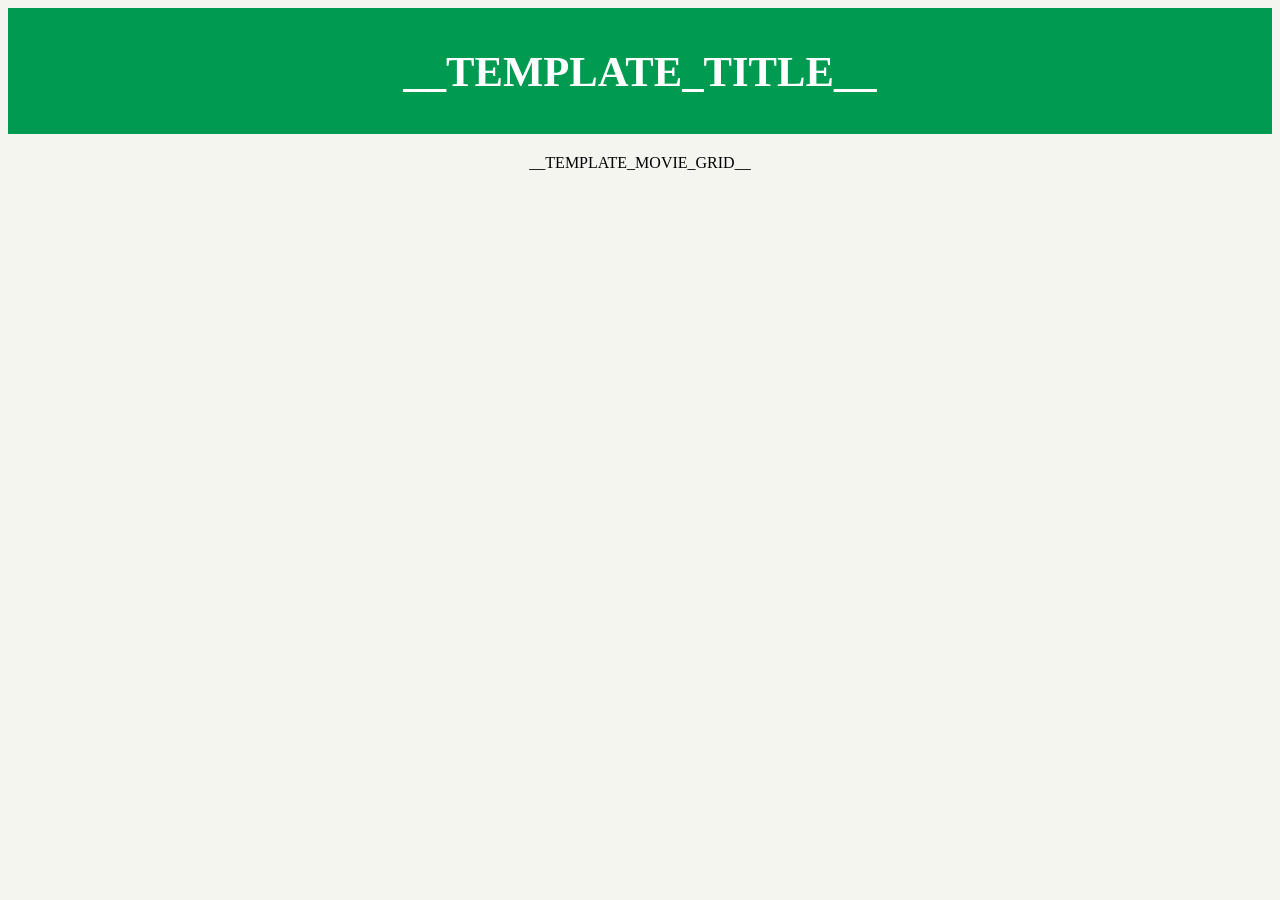
<file: _static/index_template.html>
<html>
<head>
    <title>My Movie App</title>
    <link rel="stylesheet" href="style.css"/>
</head>
<body>
<div class="list-movies-title">
    <h1>__TEMPLATE_TITLE__</h1>
</div>
<div class="movie-grid">
    __TEMPLATE_MOVIE_GRID__
</div>
</body>
</html>
</file>
<file: _static/style.css>
body {
  background: #F5F5F0;
  color: black;
  font-family: Monaco;
}

.list-movies-title {
  padding: 10px 0;
  background: #009B50;
  color: white;
  text-align: center;
  font-size: 16pt;
}

.movie-grid {
  list-style-type: none;
  padding: 0;
  margin: 0;
  margin-top: 20px;
  display: flex;
  justify-content: center;
}

.movie-grid li {
  padding: 10px 15px;
  text-align: left;
}

.movie {
  position: relative; /* THIS IS THE KEY FIX */
  display: inline-block; /* Or use flex in the parent container */
  width: 140px;
}

.movie-title,
.movie-rating,
.movie-year {
  font-size: 0.8em;
  text-align: center;
}

.movie-title {
  margin-top: 10px;
}

.movie-rating {
  margin-top: 10px;
}

.movie-year {
  color: #999;
}


.movie-poster {
    box-shadow: 0 3px 6px rgba(0, 0, 0, 0.16), 0 3px 6px rgba(0, 0, 0, 0.23);
    width: 128px;
    height: 193px;
}

.tooltip {
    position: absolute;
    top: 50px;       /* Adjust height relative to the poster */
    left: 50%;      /* Places it to the right of the poster */
    margin-left: 10px;

    background: white;
    padding: 5px 10px;
    border: 1px solid #ddd;
    white-space: nowrap;

    /* Hover logic */
    opacity: 0;
    transition: opacity 0.3s;
    pointer-events: none;

    z-index: 100;         /* Higher number = closer to the user */
}

/* Show it when the poster is hovered */
.movie-poster:hover + .tooltip {
    opacity: 1;
}
</file>
